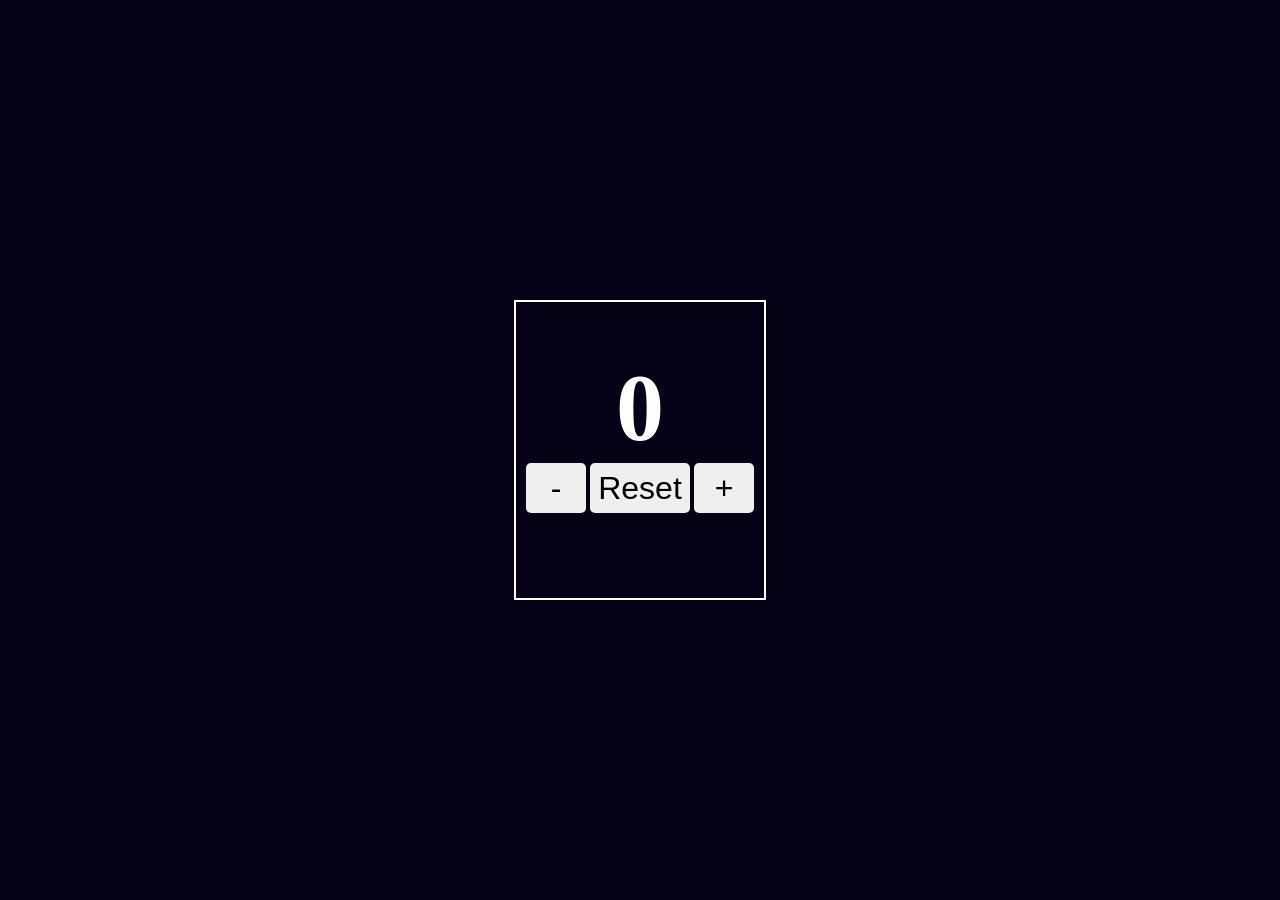
<file: 01-Counter-App/index.html>
<!DOCTYPE html>
<html lang="en">
<head>
    <meta charset="UTF-8">
    <meta name="viewport" content="width=device-width, initial-scale=1.0">
    <title>Counter App</title>
    <link rel="stylesheet" href="src/style.css">        
</head>
<body>
    <main class="main">

            <h1 id="count"></h1>

        <div class="controls">

            <button id="decrement" aria-label="Decrease Counter">-</button>
            <button id="reset" aria-label="Reset">Reset</button>
            <button id="increment" aria-label="Increase Counter">+</button>

        </div>

    </main>

    <script src="src/script.js"></script>
</body>
</html>
</file>
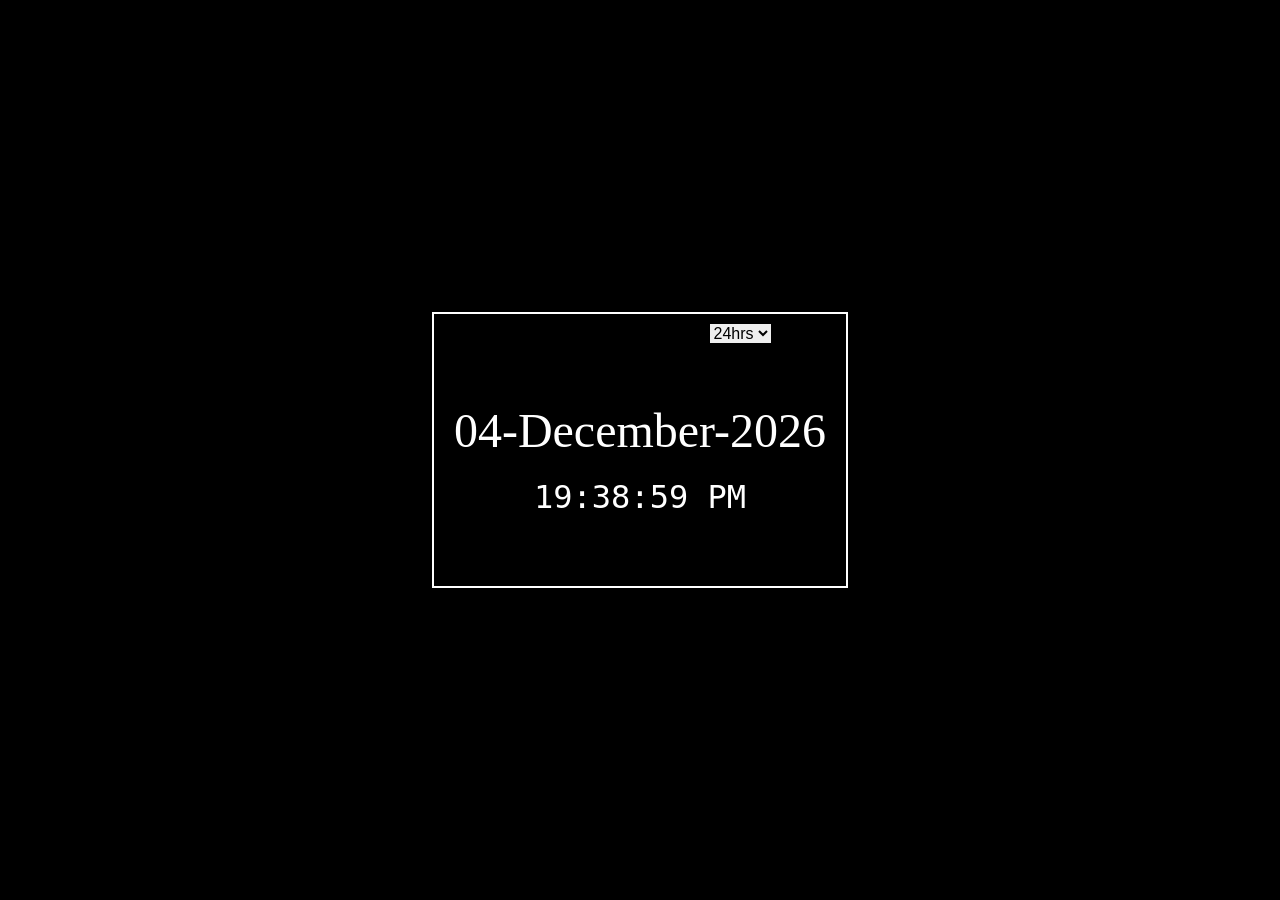
<file: 02-digital-clock/index.html>
<!doctype html>
<html lang="en">
  <head>
    <meta charset="UTF-8" />
    <meta name="viewport" content="width=device-width, initial-scale=1.0" />
    <title>Digital Clock</title>
    <link rel="stylesheet" href="src/style.css" />
  </head>
  <body>
    <main class="main" id="main">
        <select name="time" id="format" onchange="updateTime()">
          <option value="12">12hrs</option>
          <option value="24" selected>24hrs</option>
        </select>
        <div class="clockFrame" id="clockFrame">
          <p id="date"></p>
          <p id="clock"></p>
        </div>
    </main>
    <script src="src/script.js"></script>
  </body>
</html>
</file>
<file: 01-Counter-App/src/style.css>
* {
    margin: 0;
    padding: 0;
    box-sizing: border-box;
}

body {
    height: 100vh;
    width: 100vw;
    background-color: rgb(6, 1, 23);
    color: white;
    display: flex;
    justify-content: center;
    align-items: center;
}

.main {
    display: flex;
    flex-direction: column;
    justify-content: start;
    text-align: center;
    border: 2px solid rgb(255, 255, 255);
    padding: 50px 10px;
    height: 300px;
}

#count {
    font-size: 6rem;
}

button {
    font-size: 2rem;
    height: 50px;
    border-radius: 5px;
    outline: none;
    border: none;
}

#increment {
    width: 60px;
}

#decrement {
    width: 60px;
}

#reset {
    width: 100px;
}
</file>
<file: 02-digital-clock/src/style.css>
* {
    margin: 0;
    padding: 0;
    box-sizing: border-box;
}

body {
    background-color: black;
    color: white;
    height: 100vh;
    display: flex;
    flex-direction: column;
    justify-content: center;
    align-items: center;
    text-align: center;
}

main {
    border: 2px solid white;
    padding: 20px;
}

select {
    outline: none;
    border: none;
    position: relative;
    font-size: 16px;
    bottom: 10px;
    right: -100px;
    margin-bottom: 50px;
}

#date {
    font-size: 3rem;
    margin-bottom: 20px;
}

#clock {
    font-family: monospace;
    font-size: 2rem;
    margin-bottom: 50px;
}
</file>
